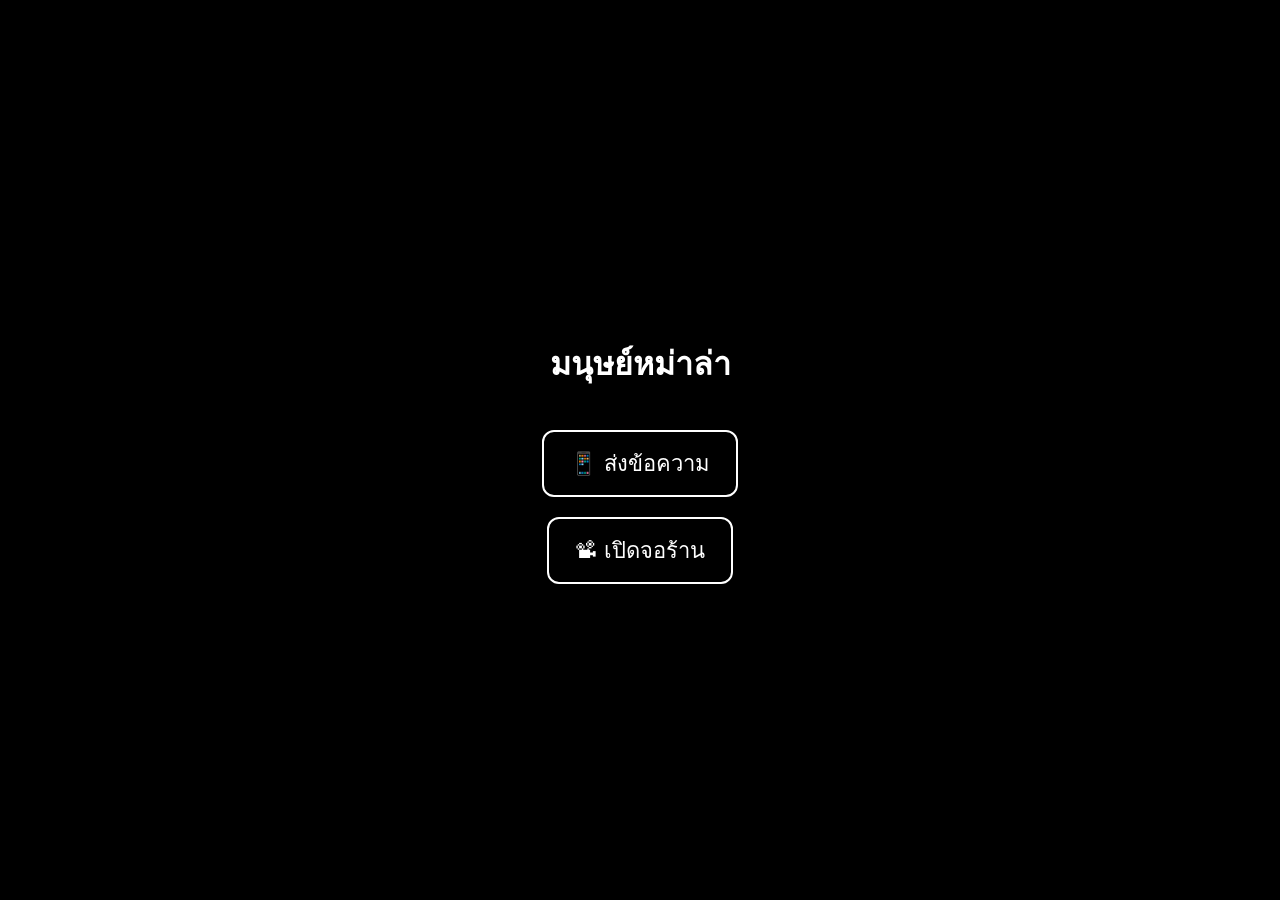
<file: index.html>
<!DOCTYPE html>
<html lang="th">
<head>
  <meta charset="UTF-8">
  <title>Manood Mala Message Wall</title>
  <meta name="viewport" content="width=device-width, initial-scale=1.0">
  <style>
    body {
      margin: 0;
      height: 100vh;
      display: flex;
      flex-direction: column;
      justify-content: center;
      align-items: center;
      font-family: sans-serif;
      background: #000;
      color: #fff;
      gap: 20px;
    }
    a {
      color: #fff;
      text-decoration: none;
      font-size: 22px;
      padding: 14px 26px;
      border: 2px solid #fff;
      border-radius: 12px;
    }
    a:hover {
      background: #fff;
      color: #000;
    }
  </style>
</head>
<body>

  <h1>มนุษย์หม่าล่า</h1>

  <a href="message.html">📱 ส่งข้อความ</a>
  <a href="projecter.html">📽 เปิดจอร้าน</a>

</body>
</html>
</file>
